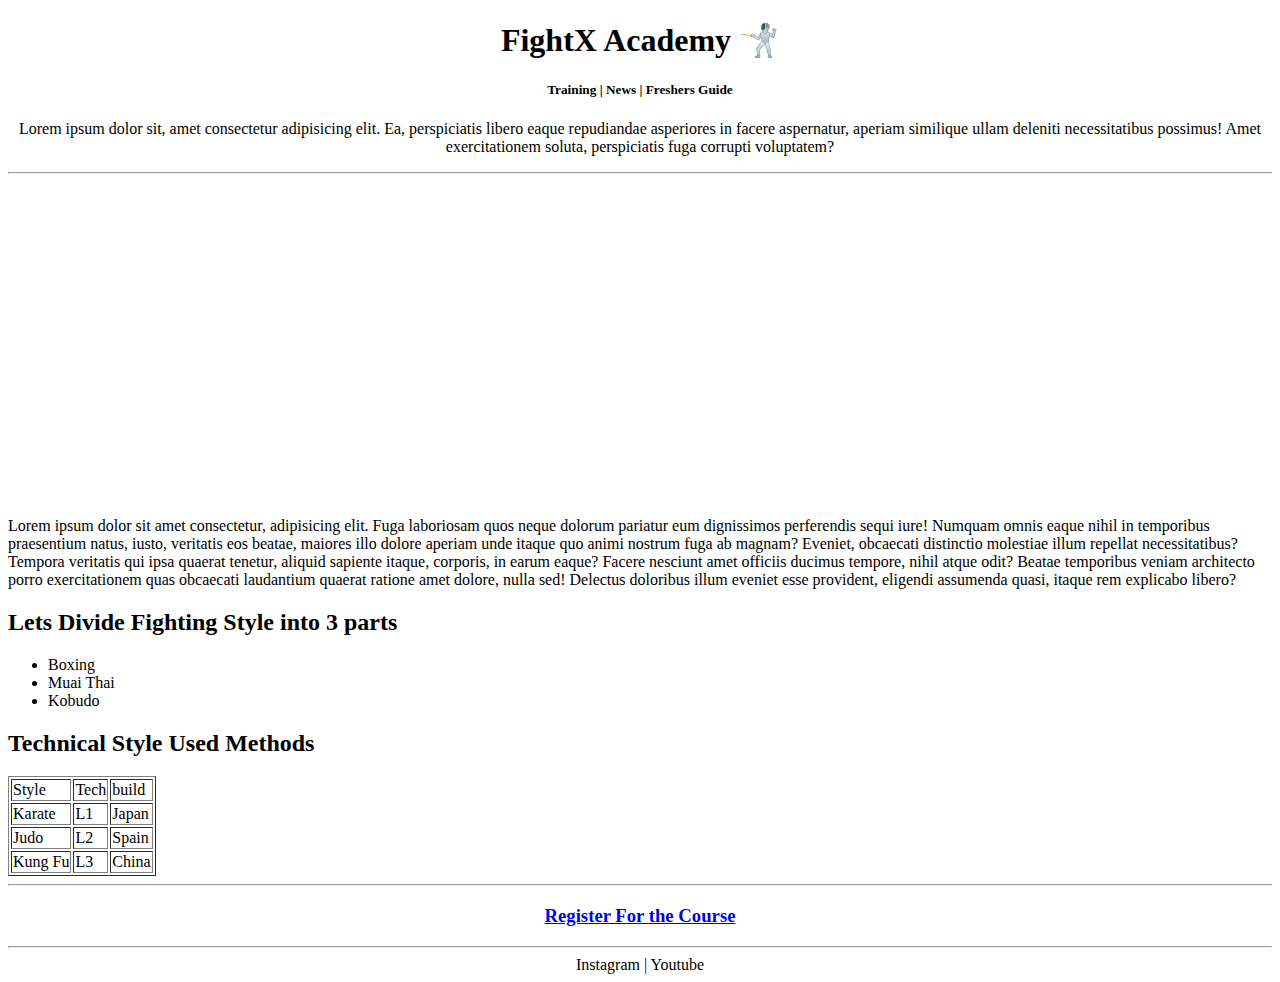
<file: AprilSecondWeek/starter/index.html>
<!DOCTYPE html>
<html lang="en">
<head>
   <title>DEKOTA</title>
</head>
<center>
<body>
    <h1>FightX Academy 🤺</h1>
    <h5>Training | News | Freshers Guide</h5>
    <p>Lorem ipsum dolor sit, amet consectetur adipisicing elit. Ea, perspiciatis libero eaque repudiandae asperiores in facere aspernatur, aperiam similique ullam deleniti necessitatibus possimus! Amet exercitationem soluta, perspiciatis fuga corrupti voluptatem?</p>
</body>
</center>

<hr>
<center>
<iframe width="560" height="315" src="https://www.youtube.com/embed/kFBEKVSKIH0?si=q2rzXN-K_QagV8fT" title="YouTube video player" frameborder="0" allow="accelerometer; autoplay; clipboard-write; encrypted-media; gyroscope; picture-in-picture; web-share" referrerpolicy="strict-origin-when-cross-origin" allowfullscreen></iframe>
</center>

<p>Lorem ipsum dolor sit amet consectetur, adipisicing elit. Fuga laboriosam quos neque dolorum pariatur eum dignissimos perferendis sequi iure! Numquam omnis eaque nihil in temporibus praesentium natus, iusto, veritatis eos beatae, maiores illo dolore aperiam unde itaque quo animi nostrum fuga ab magnam? Eveniet, obcaecati distinctio molestiae illum repellat necessitatibus? Tempora veritatis qui ipsa quaerat tenetur, aliquid sapiente itaque, corporis, in earum eaque? Facere nesciunt amet officiis ducimus tempore, nihil atque odit? Beatae temporibus veniam architecto porro exercitationem quas obcaecati laudantium quaerat ratione amet dolore, nulla sed! Delectus doloribus illum eveniet esse provident, eligendi assumenda quasi, itaque rem explicabo libero?
    
</p>

<h2>Lets Divide Fighting Style into 3 parts</h2>

<ul>
    <li>Boxing</li>
    <li>Muai Thai</li>
    <li>Kobudo</li>
</ul>

<h2>Technical Style Used Methods</h2>
<table border="1">
    <tr>
        <td>Style</td> <td>Tech</td> <td>build</td>
    </tr>
    <tr>
        <td>Karate</td> <td>L1</td> <td>Japan</td>
    </tr>
    <tr>
        <td>Judo</td> <td>L2</td> <td>Spain</td>
    </tr>
    <tr>
        <td>Kung Fu</td> <td>L3</td> <td>China</td>
    </tr>
</table>
<hr>
<center>
<a href="register.html">
    <h3>Register For the Course</h3>
</center>
</a>
<hr>
<center>
<a>Instagram | Youtube</a>
</center>
</html>
</file>
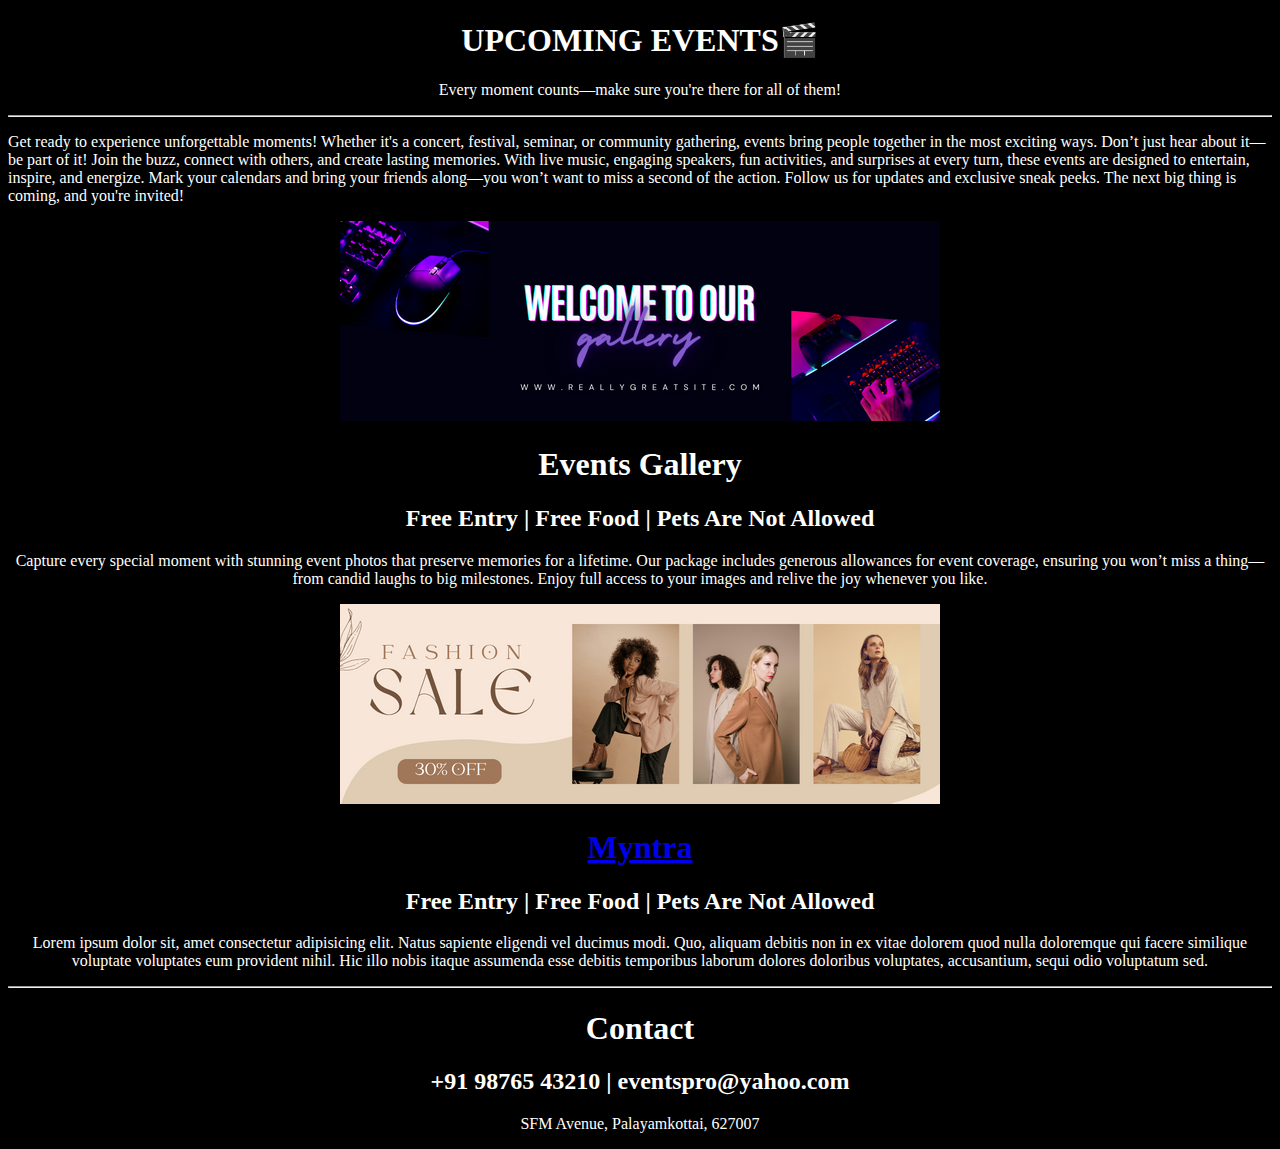
<file: AprilSecondWeek/starter/event.html>
<!DOCTYPE html>
<html>
    <head>
        <title>EventsPro</title>
        <link rel="icon" href="img/date.png"
    </head>
    
    
    <body bgcolor="black" style="color: white;">
        <center>
        <h1>UPCOMING EVENTS🎬</h1>
        <p>Every moment counts—make sure you're there for all of them!
        </p>
        </center>
        <hr>

        <p>Get ready to experience unforgettable moments! Whether it's a concert, festival, seminar, or community gathering, events bring people together in the most exciting ways. Don’t just hear about it—be part of it! Join the buzz, connect with others, and create lasting memories. With live music, engaging speakers, fun activities, and surprises at every turn, these events are designed to entertain, inspire, and energize. Mark your calendars and bring your friends along—you won’t want to miss a second of the action. Follow us for updates and exclusive sneak peeks. The next big thing is coming, and you're invited!

        </p>
        <center>
        <img src="img/event1.png">
        <h1>Events Gallery</h1>
        <h2>Free Entry | Free Food | Pets Are Not Allowed</h2>
        <p>Capture every special moment with stunning event photos that preserve memories for a lifetime. Our package includes generous allowances for event coverage, ensuring you won’t miss a thing—from candid laughs to big milestones. Enjoy full access to your images and relive the joy whenever you like.</p>
        <center>
        <img src="img/event2.png">
        <!-- <br> -->
        <h1>
            <a href="https://www.myntra.com/">Myntra</a>
        </h1>
        <h2>Free Entry | Free Food | Pets Are Not Allowed</h2>
        <p>Lorem ipsum dolor sit, amet consectetur adipisicing elit. Natus sapiente eligendi vel ducimus modi. Quo, aliquam debitis non in ex vitae dolorem quod nulla doloremque qui facere similique voluptate voluptates eum provident nihil. Hic illo nobis itaque assumenda esse debitis temporibus laborum dolores doloribus voluptates, accusantium, sequi odio voluptatum sed.</p>
        <center>
        <hr>
        <h1> Contact</h1>
        <h2>+91 98765 43210 | eventspro@yahoo.com</h2>
        <p> SFM Avenue, Palayamkottai, 627007</p>
        <center>
            
    </body>

</html>
</file>
